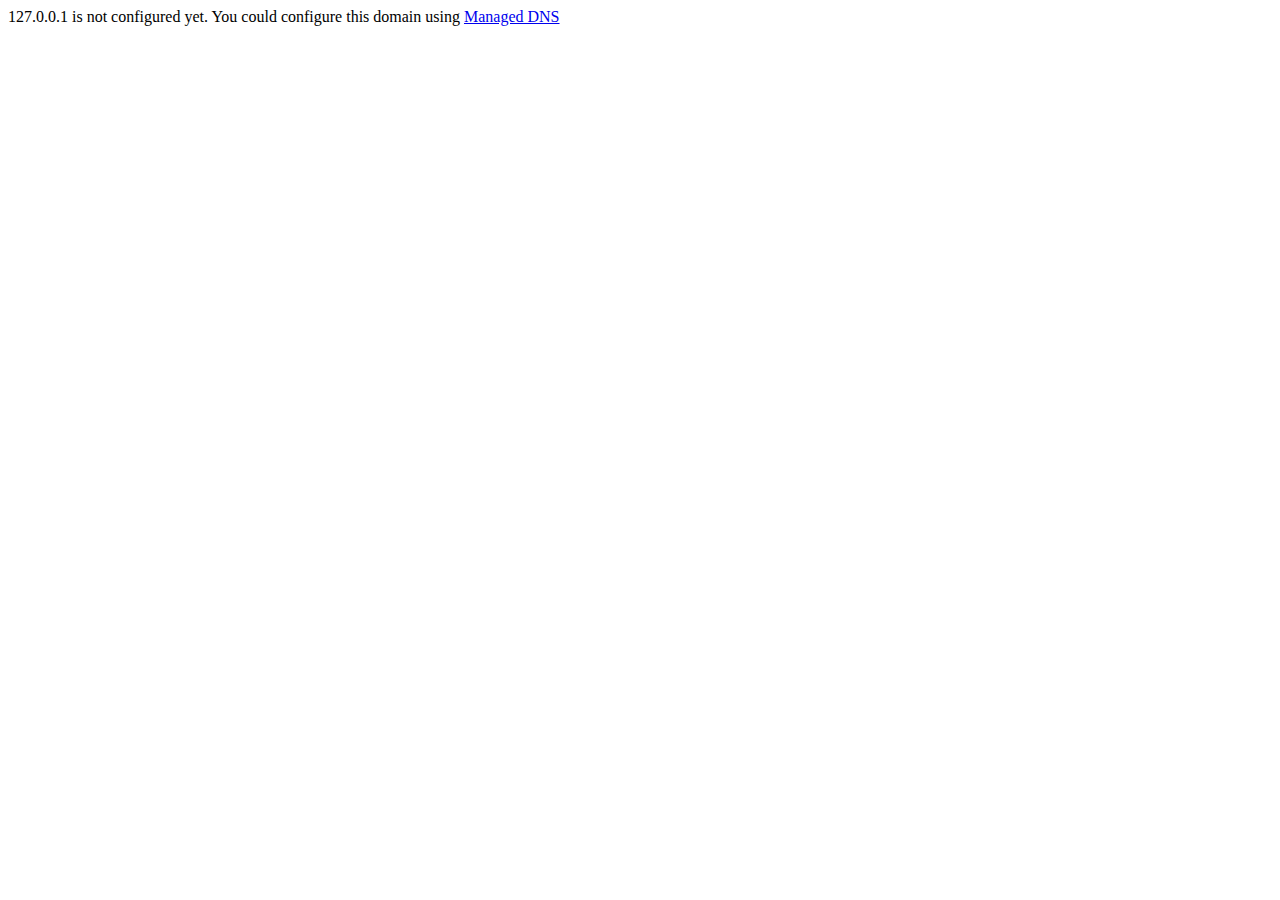
<file: index.html>
<html>
    <head>
    </head>
    <script type="text/javascript">
        function printDomainName(){
            document.getElementById('name-placeholder').innerHTML = window.location.hostname;
        }
    </script>
    <body>
        <p> <div id="name-placeholder" style=" display:inline"></div> is not configured yet. You could configure this domain using <a href="http://gns.opengns.com" > Managed DNS </a>
    </body>
    <script> printDomainName();</script>
</html>
</file>
